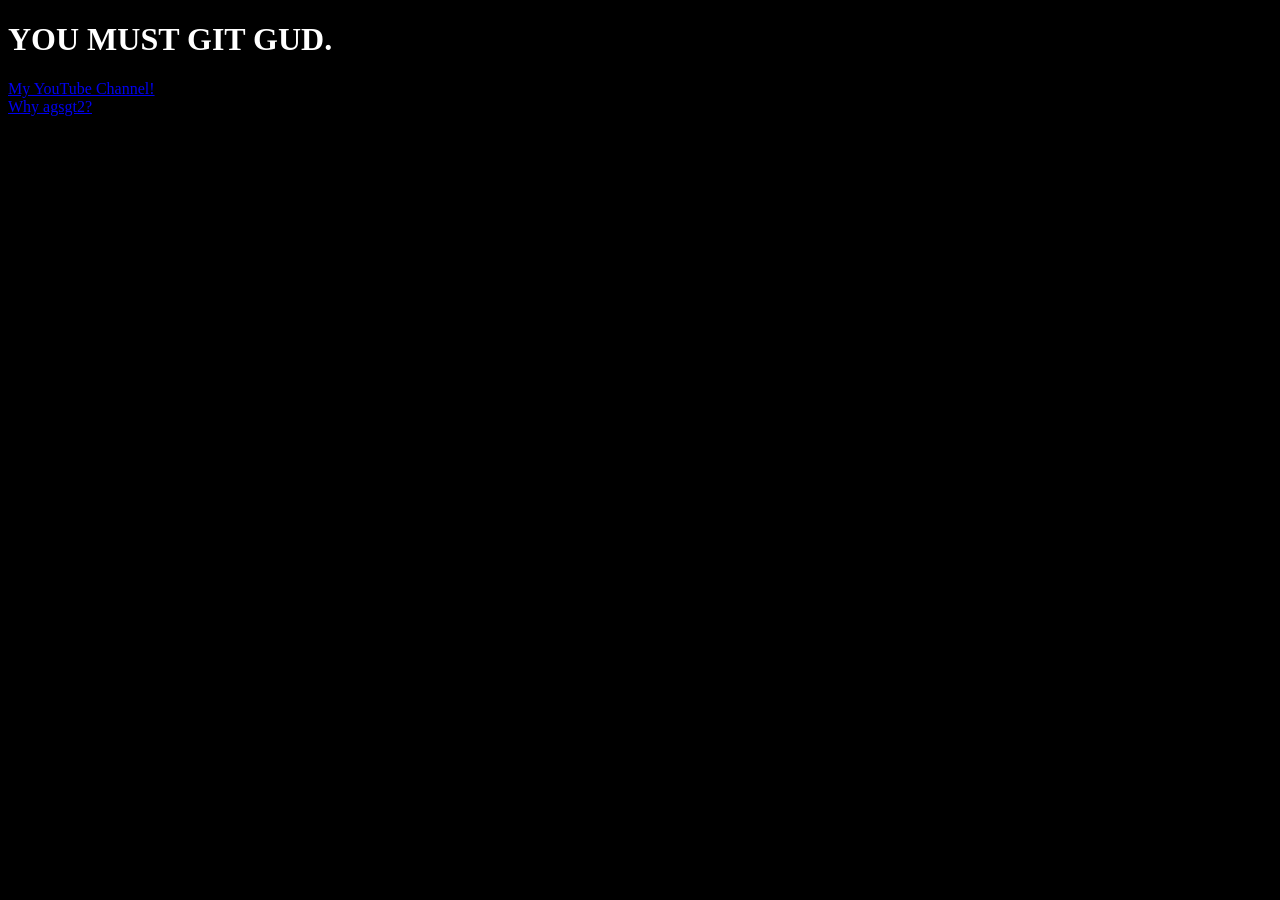
<file: index.html>
<!DOCTYPE html>
<html>
  <head>
    <title>Git Gud!</title>
    <link rel="stylesheet" href="styles/s1.css">
  </head>
  <body>
    <noscript>NO JAVASCRIPT??</noscript>
    <h1>YOU MUST GIT GUD.</h1>
    <a href="https://www.youtube.com/@ATFLURE">My YouTube Channel!</a><br>
    <a href="./docs/about.html">Why agsgt2?</a>
  </body>
</html>
</file>
<file: styles/s1.css>
body {
    background-color: black;
    color: white;
    font-family: Verdana;
}
</file>
